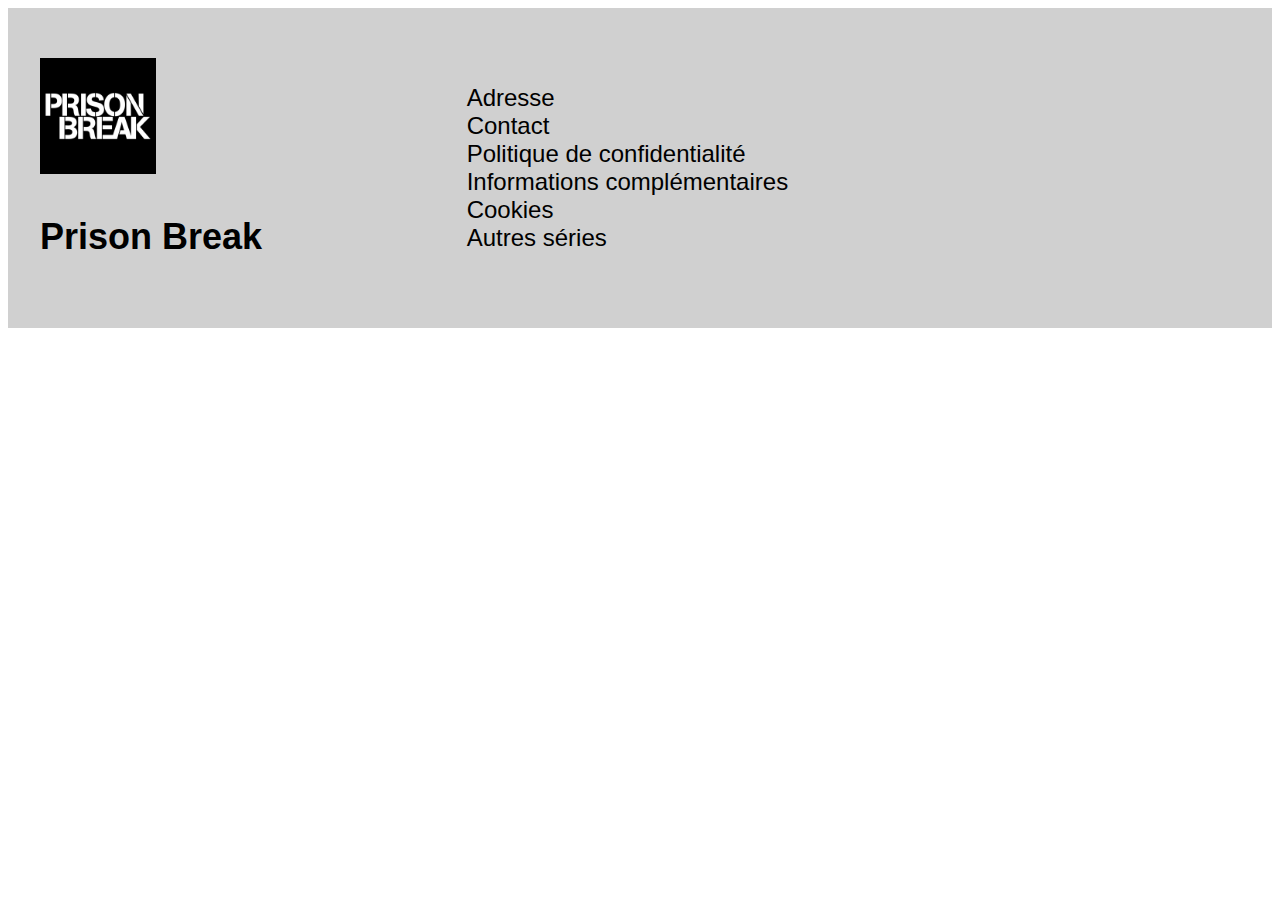
<file: Web/4.footer/index.html>
<!DOCTYPE html>
<html lang="fr">
<head>
    <meta charset="UTF-8">
    <meta http-equiv="X-UA-Compatible" content="IE=edge">
    <meta name="viewport" content="width=device-width, initial-scale=1.0">
    <title>Page 4</title>
    <link rel="stylesheet" href="style.css">
</head>
<body>
    <footer>
        <div class="pied">
          <div class="logo">
            <img src="../image/prison-break-logo.png" alt="logo">
            <h3><a>Prison Break</a></h3>
          </div>
          <ul class="liens">
            
            <li><a href="">Adresse</a></li>
            <li><a href="">Contact</a></li>
            <li><a href="">Politique de confidentialité</a></li> 
            <li><a href="">Informations complémentaires</a></li> 
            <li><a href="">Cookies</a></li>
            <li><a href="">Autres séries</a></li>  
          </ul>
    </footer>
</body>
</html>
</file>
<file: Web/4.footer/style.css>
footer {
    margin:0px;
    background-color:#d0d0d0;
    color: black;
    padding: 50px 0;
    font-family: Verdana, Geneva, Tahoma, sans-serif;
    font-size: 24px;
}

.pied {
    max-width: 1200px;
    margin: 0 auto;
    display: flex;
    flex-wrap: wrap;
    justify-content: space-between;
    align-items: center;
}

.logo {
    flex: 1;
    width: 30%;
}

.liens {
    flex: 2;
}

h3 {
    font-size: 1.5em;
    margin-bottom: 20px;
}

img{ width: 30%;}


li{
    list-style-type:none;  
}
a{
    color: black;
    text-decoration: none;
}
</file>
